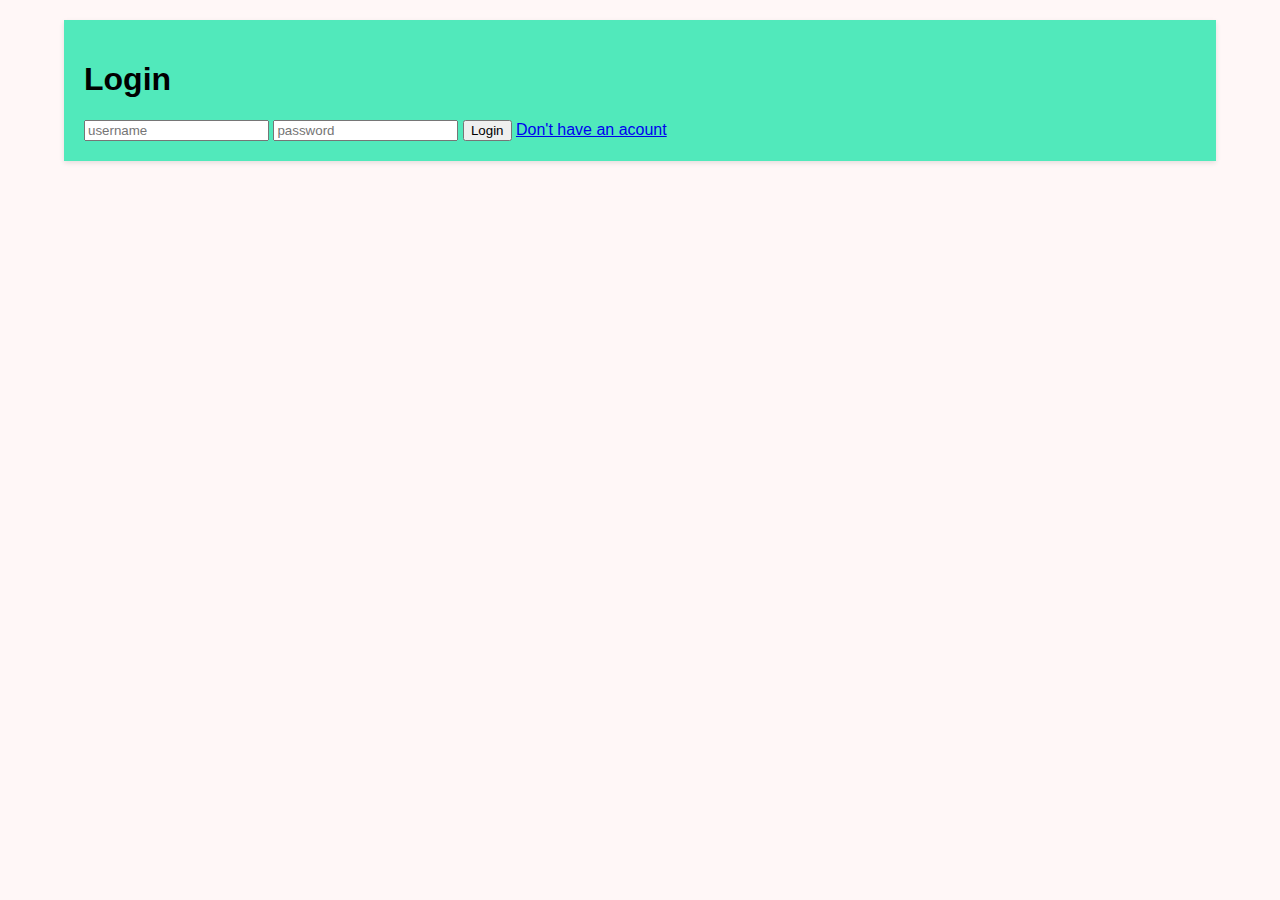
<file: index.html>
<!DOCTYPE html>
<html lang="en">
<head>
    <meta charset="UTF-8">
    <meta name="viewport" content="width=device-width, initial-scale=1.0">
    <title>Document</title>
    <link rel="stylesheet" href="css/main.css">
</head>
<body>

   <div class="container">
   
    <form action="" class="login-from">
     <h1>Login</h1>
    <p id="error-msg"></p>
    <input type="text" placeholder="username" id="username" autocomplete="off">
    <input type="password" placeholder="password " id="password">
    <button id="submit-btn">Login</button>
    <a href="register.html"> Don't have an acount</a>
    </form>
   </div>

    <script src="login.js"></script>
</body>
</html>
</file>
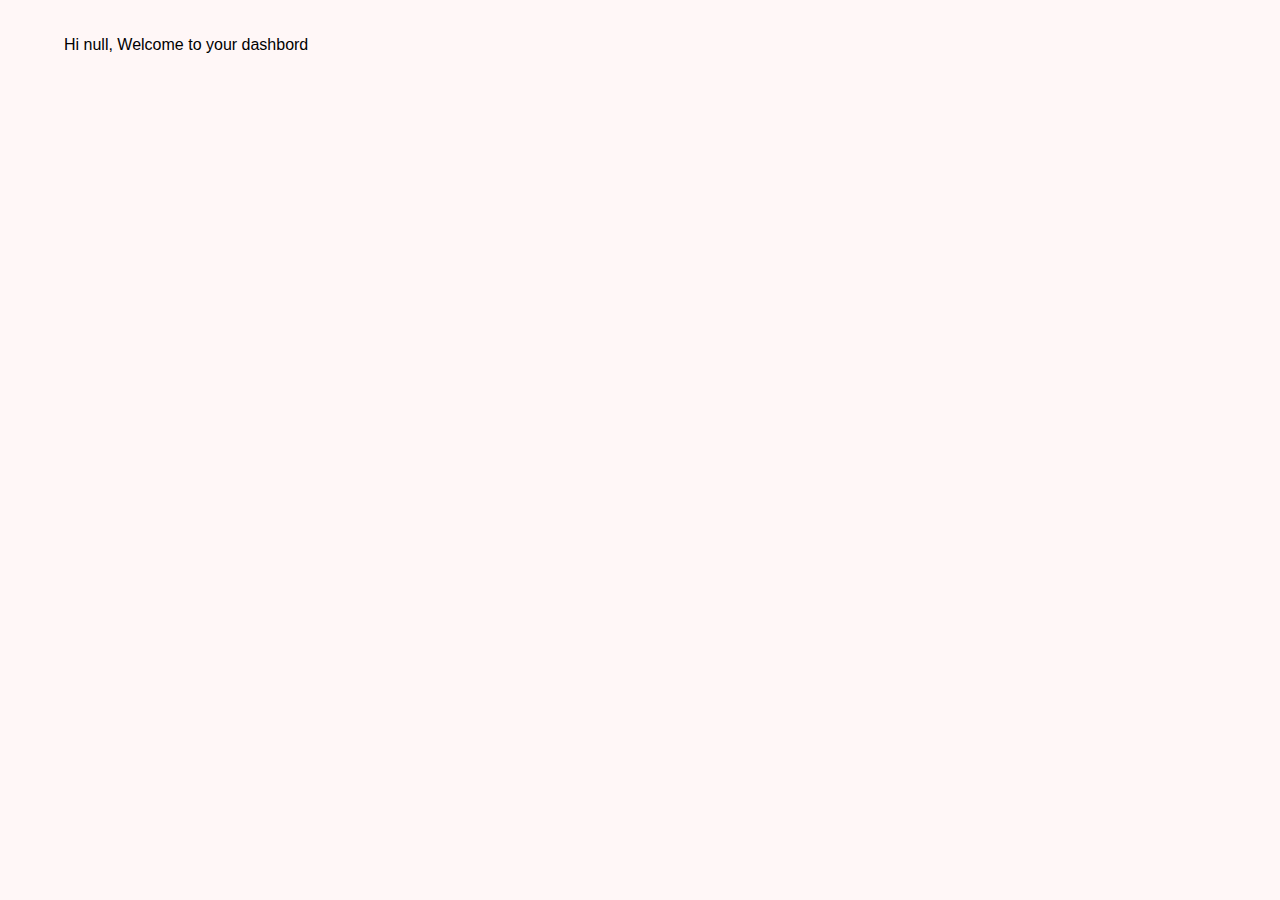
<file: dashboard.html>
<!DOCTYPE html>
<html lang="en">
<head>
    <meta charset="UTF-8">
    <meta name="viewport" content="width=device-width, initial-scale=1.0">
    <title>Document</title>
    <link rel="stylesheet" href="/css/main.css">
</head>
<body>
    <div class="container">
        <p id="welsome-msg">Welcome</p>
    </div>

    <script src="dashboard.js"></script>
</body>
</html>
</file>
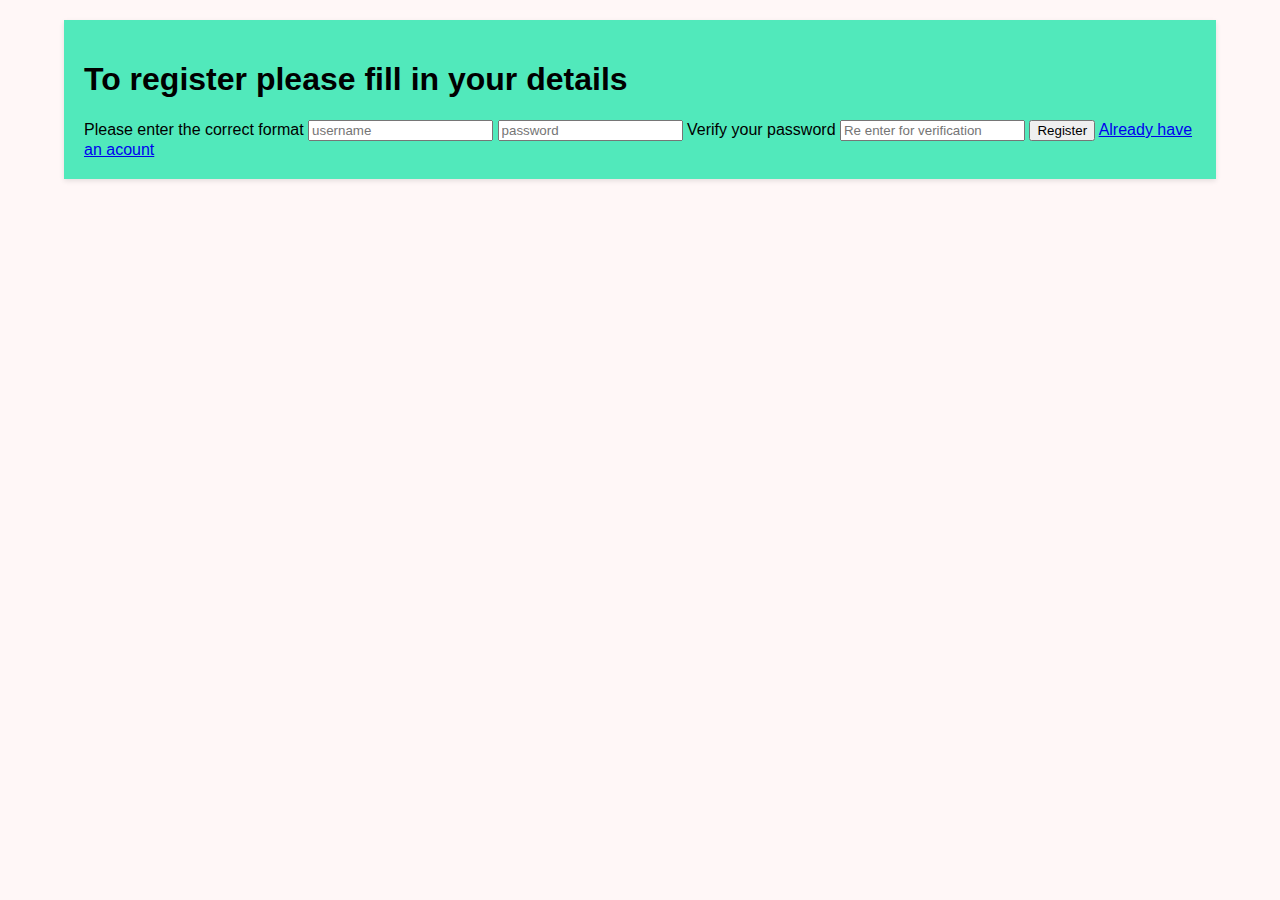
<file: register.html>
<!DOCTYPE html>
<html lang="en">
<head>
    <meta charset="UTF-8">
    <meta name="viewport" content="width=device-width, initial-scale=1.0">
    <title>Document</title>
    <link rel="stylesheet" href="css/main.css">
</head>
<body>
    <div class="container">
   
        <form action="" class="login-from">
         <h1>To register please fill in your details</h1>
        <p id="error-msg"></p>
        <span>Please enter the correct format</span>
        <input type="text" placeholder="username" id="username" autocomplete="off">

        <input type="password" placeholder="password " id="password">
        <span>Verify your password</span>
        <input type="password" placeholder="Re enter for verification " id="RetryPassword">
        <button id="submit-btn">Register</button>

        <a href="index.html"> Already have an acount</a>
        </form>
       </div>  
    <script src="register.js"></script>
</body>
</html>
</file>
<file: css/main.css>
body {
  font-size: 16px;
  margin: 0;
  padding: 0;
  background-color: #fff7f7;
  font-family: "sans-serif";
}
body .container {
  width: 90%;
  max-width: 75rem;
  margin: 0 auto;
  padding: 1.25rem;
  font-family: sans-serif;
}
body .container form {
  background-color: rgb(81, 233, 187);
  padding: 1.25rem;
  box-shadow: 0 2px 5px rgba(0, 0, 0, 0.1);
}
</file>
